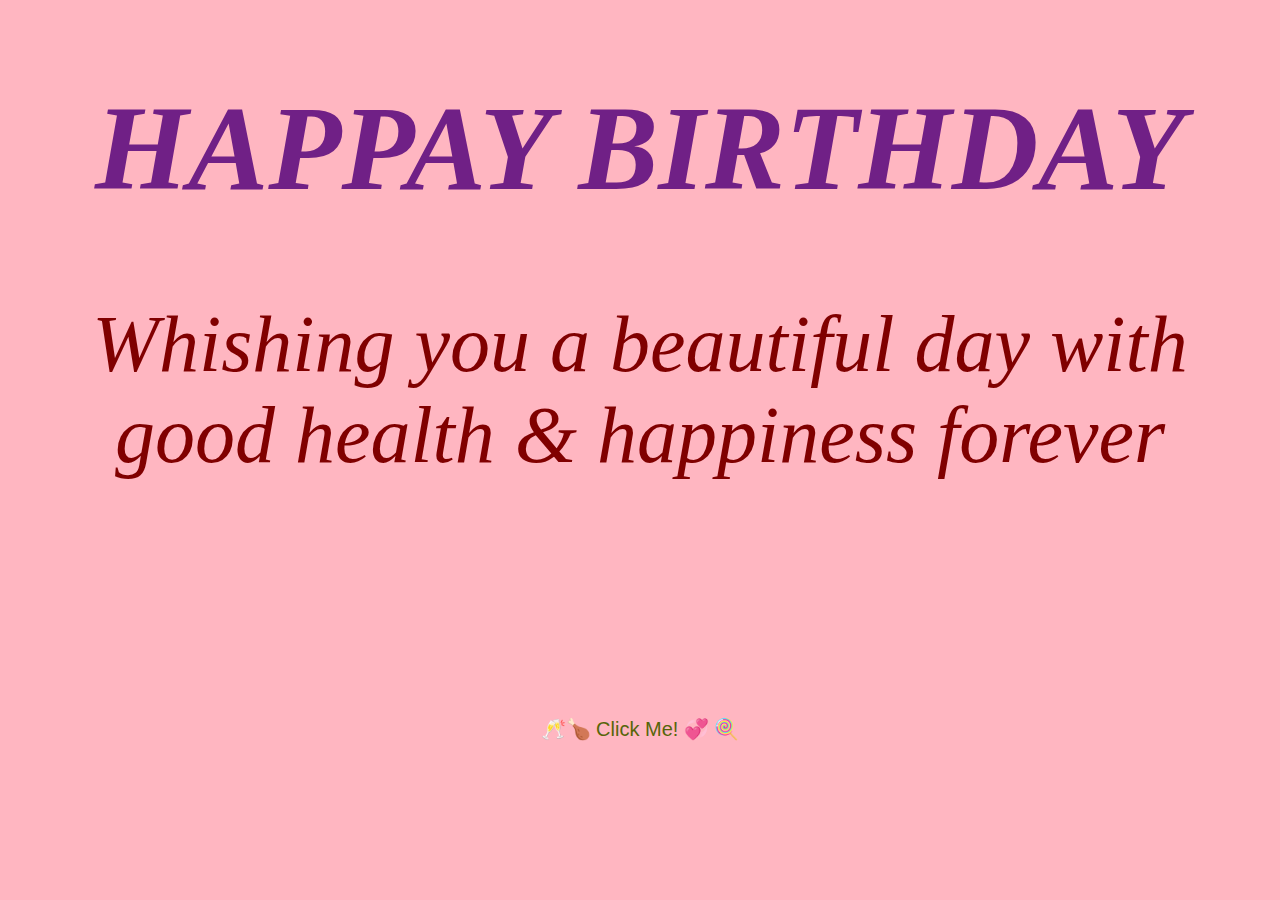
<file: index.html>
<!DOCTYPE html>
<html>
<head>
	<meta charset="utf-8">
	<meta name="viewport" content="width=device-width, initial-scale=1">
	<title>Birthday suprice</title>
	<link rel="stylesheet" type="text/css" href="supu.css">
</head>
<body>
<h1> <i> HAPPAY BIRTHDAY</i></h1>
<p> <i>   Whishing you a beautiful
	 day with good health & 
	 happiness forever</i></p>
	 <div class="music-box">
<iframe data-testid style="border-radius:12px" src="https://open.spotify.com/embed/track/5PUXKVVVQ74C3gl5vKy9Li?utm_source=generator" width="300" height="152" frameBorder="0" allow="autoplay; clipboard-write; 
encrypted-media"></iframe>
	 </div>
	 <div>
	 <a href="birthday.html"> 🥂🍗 Click Me! 💞 🍭</a>
</div>
<script>
	function createHeart() {
        const heart = document.createElement("div");
        heart.classList.add("heart");
        heart.innerText = "  💖 ";

        heart.style.left = Math.random() * 100 + "vw";
        heart.style.animationDuration = (2 + Math.random() * 3) + "s";
        document.body.appendChild(heart);

        setTimeout(() => heart.remove(), 5000);
    }

</script>
	
</body>
</html>
</file>
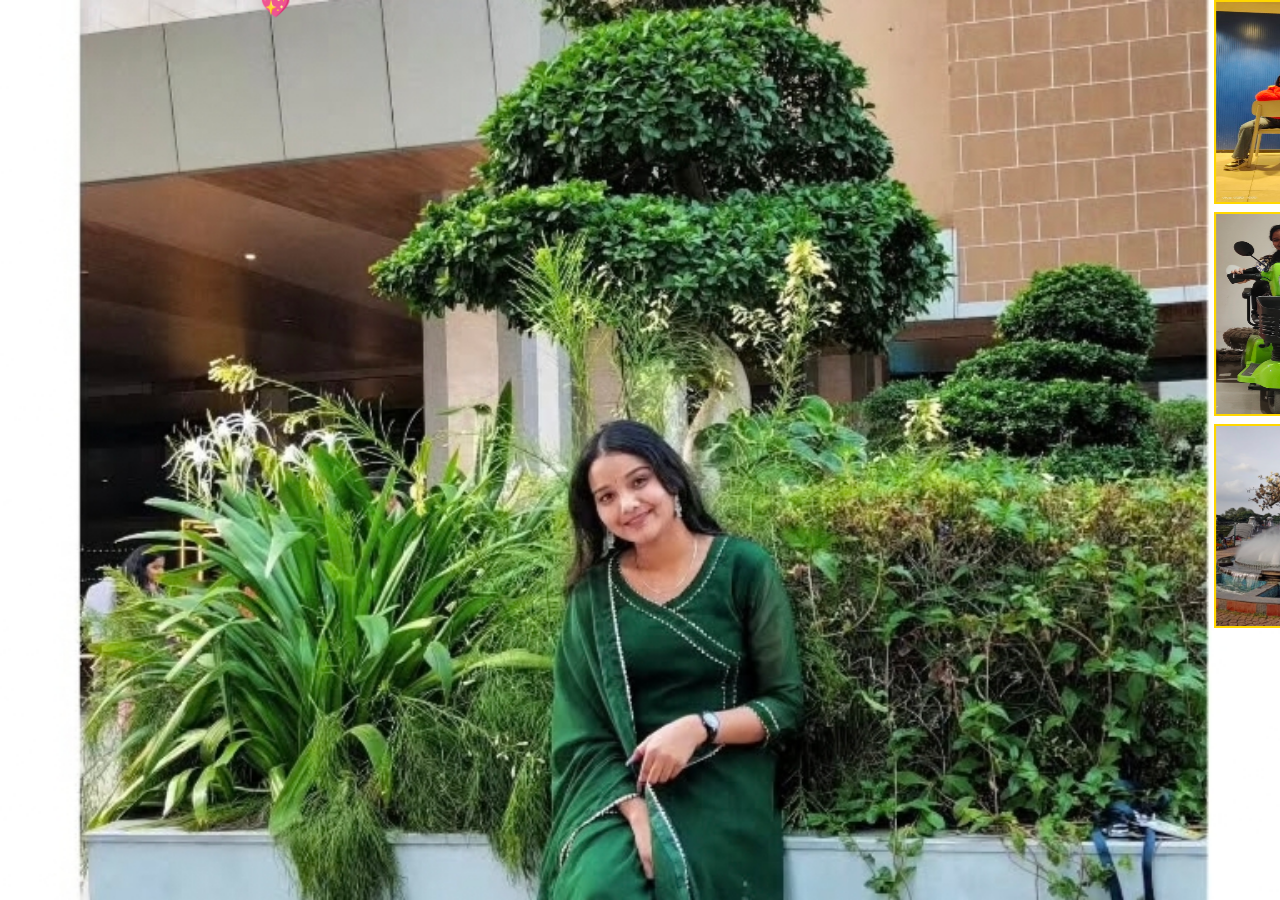
<file: birthday.html>
<!DOCTYPE html>
<html>
<head>
	<meta charset="utf-8">
	<meta name="viewport" content="width=device-width, initial-scale=1">
	<title></title>
	<link rel="stylesheet" type="text/css" href="supu.css">

<style>

	
body
	{
		background-image: url(images/sup22.jpg);
		background-repeat: no-repeat;
height: 80%;
background-position: center;
background-size: cover;
background-attachment: fixed;
width: 100vw;
	height: 100vh;
	object-fit: cover;
	margin: 0;
	padding: 0;


	}
	
</style>
</head>
 <body >
	<marquee class="imgmarquee" behavior="scroll" direction="left" scrollamont="10">
	<img src="images/sup1.jpg">
		<img src="images/sup2.jpg">
		<img src="images/sup3.jpg">
		<img src="images/sup4.jpg">
		<img src="images/sup5.jpg">
		<img src="images/sup6.jpg">
		<img src="images/sup77.jpg">
		<img src="images/sup88.jpg">
		<img src="images/sup99.jpg">
		<img src="images/sup100.jpg">
	</marquee>
	<marquee class="imgmarquee" behavior="scroll" direction="left" scrollamont="10">
		<img src="images/sup11.jpg">
				<img src="images/sup12.jpg">
		<img src="images/sup13.jpg">
				<img src="images/sup14.jpg">
		<img src="images/sup15.jpg">
		<img src="images/sup16.jpg">
		<img src="images/sup17.jpg">
		<img src="images/sup18.jpg">
		<img src="images/sup19.jpg">
	
	<img src="images/sup200.jpg">

	</marquee>
		<marquee class="imgmarquee" behavior="scroll" direction="left" scrollamont="10">
					<img src="images/sup21.jpg">
		<img src="images/sup2222.jpg">
		<img src="images/sup23.jpg">
		<img src="images/sup24.jpg">
		<img src="images/sup25.jpg">
		<img src="images/sup26.jpg">
		<img src="images/sup27.jpg">
		<img src="images/sup28.jpg">
		<img src="images/sup29.jpg">
		<img src="images/sup222.jpg">
		</marquee>
		<script>
			function createHeart() {
        const heart = document.createElement("div");
        heart.classList.add("heart");
        heart.innerText = "  💖 ";

        heart.style.left = Math.random() * 100 + "vw";
        heart.style.animationDuration = (2 + Math.random() * 3) + "s";
        document.body.appendChild(heart);

        setTimeout(() => heart.remove(), 5000);
    }

    setInterval(createHeart, 500);
		</script>
	
</body>
</html>
</file>
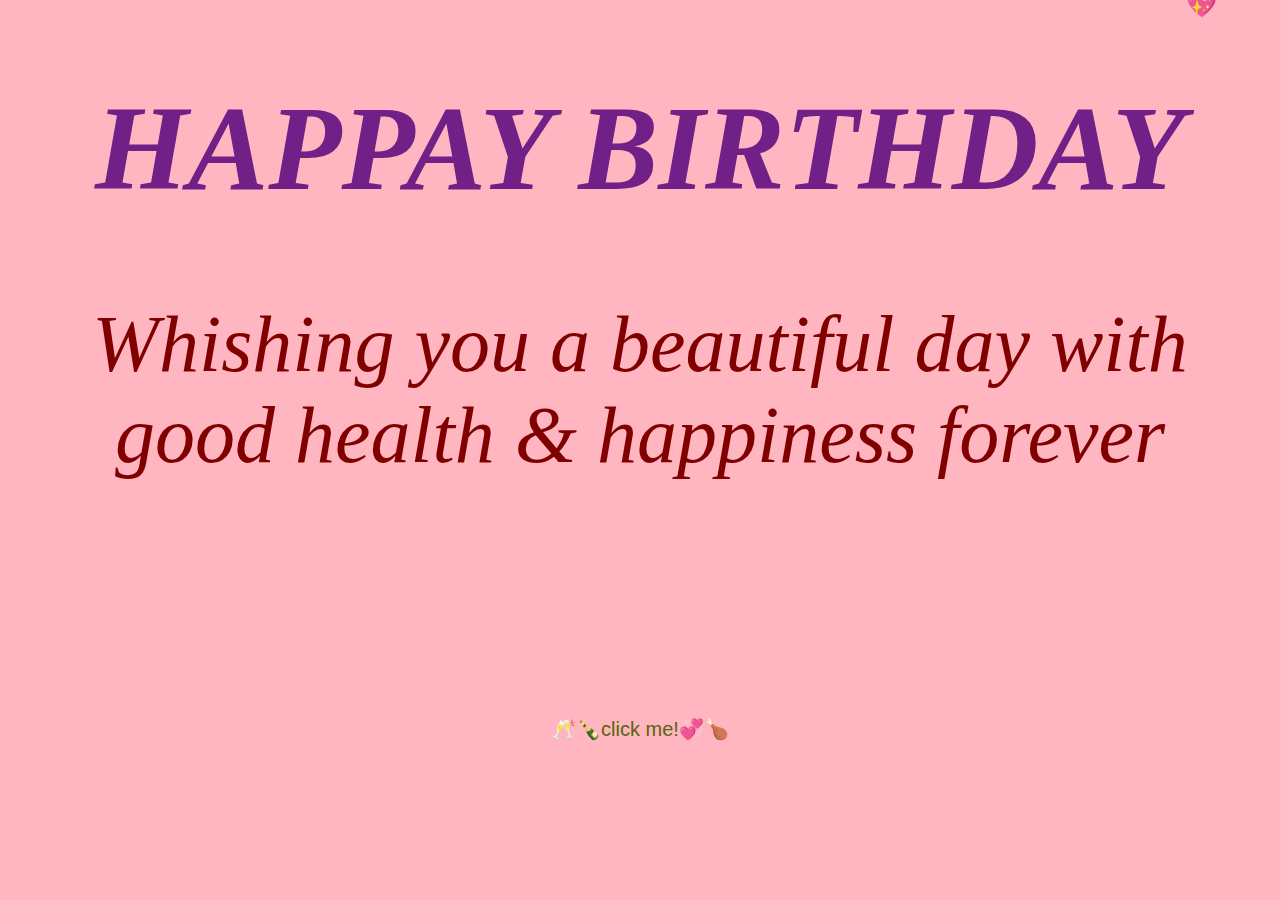
<file: supu.html>
<!DOCTYPE html>
<html>
<head>
	<meta charset="utf-8">
	<meta name="viewport" content="width=device-width, initial-scale=1">
	<title>Birthday suprice</title>
	<link rel="stylesheet" type="text/css" href="supu.css">
</head>
<body>
<h1> <i> HAPPAY BIRTHDAY</i></h1>
<p> <i>   Whishing you a beautiful
	 day with good health & 
	 happiness forever</i></p>
	 <div class="music-box">
<iframe data-testid style="border-radius:12px" src="https://open.spotify.com/embed/track/5PUXKVVVQ74C3gl5vKy9Li?utm_source=generator" width="300" height="152" frameBorder="0" allow="autoplay; clipboard-write; 
encrypted-media"></iframe>
	 </div>
<div>
	<a href="birthday.html">🥂🍾click me!💞🍗</a>
</div>
<script>
	function createHeart() {
        const heart = document.createElement("div");
        heart.classList.add("heart");
        heart.innerText = "  💖 ";

        heart.style.left = Math.random() * 100 + "vw";
        heart.style.animationDuration = (2 + Math.random() * 3) + "s";
        document.body.appendChild(heart);

        setTimeout(() => heart.remove(), 5000);
    }

    setInterval(createHeart, 500);
	
	</script>
	
</body>
</html>
</file>
<file: supu.css>
body{
	background-color: lightpink;



h1{
	color: #702086;
	text-align: center;
	font-size: 120px;
}
p{
	color: maroon;
	font-size: 80px;
	text-align: center;
}
}
img{
	height: 200px;
	width: 140px;
	border: 2px double gold;
	


}
a{
	color: rgb(87, 101, 9);
	text-align: center;
	font-size: 20px;
	font-family:sans-serif;
	text-decoration: none;
	
}
div{
	text-align: center;
}
#mes{
	font-size: 20px;
	text-align: center;
	margin-top: 10px;
	display: none;
	font-weight: bold;
	color: aqua;
}
iframe{
	text-align: center;
	
}
.heart {
    position: fixed;
    top: -10px;
    font-size: 25px;
    animation: fall linear forwards;
    color: #ff0055;
}


@keyframes fall {
    to {
        transform: translateY(100vh);
        opacity: 0;
    }}

@keyframes fadeIn {
    from { opacity: 0; }
    to { opacity: 1; }
}
.music-box{
	visibility:visible

}
@media(max-width:600px){
	h1{
		font-size: 24px;
	}
	p{
		font-size: 16px;
	}
	.your-section{
		padding: 10px;
	}
}
</file>
